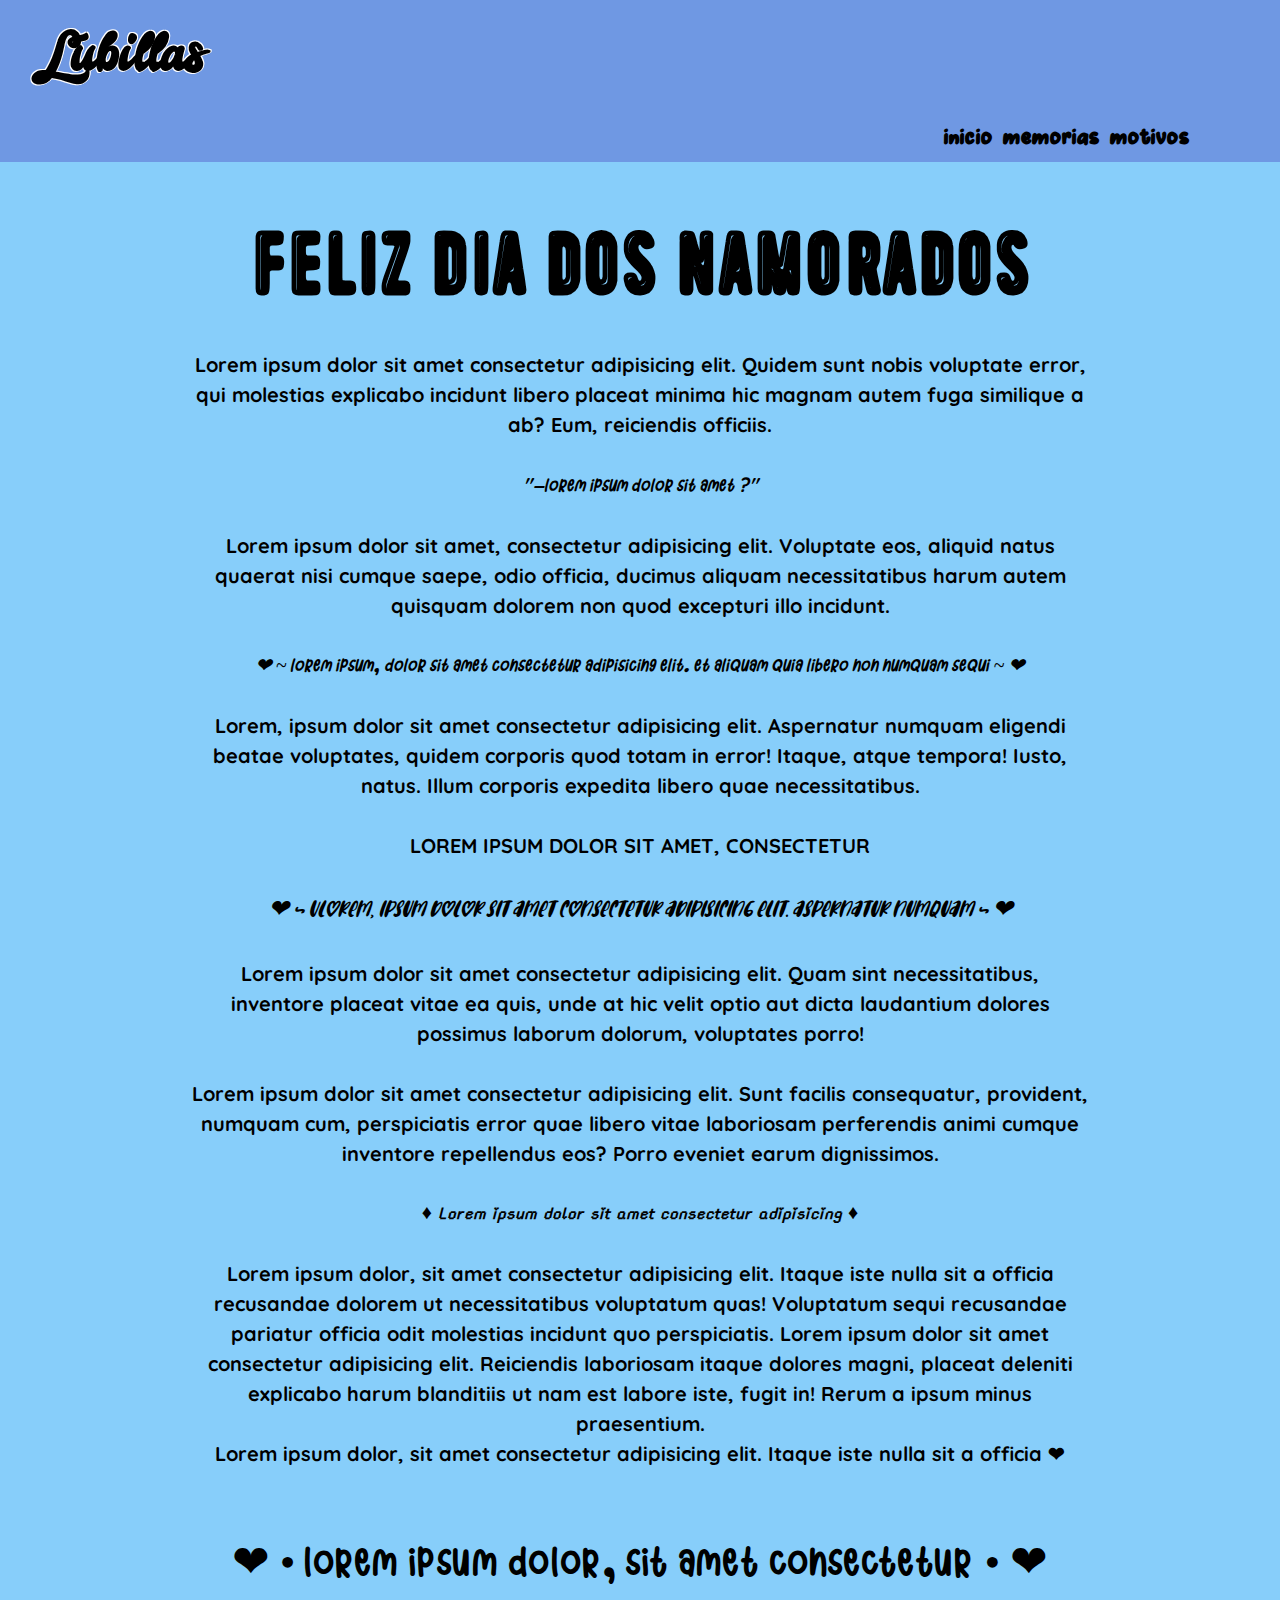
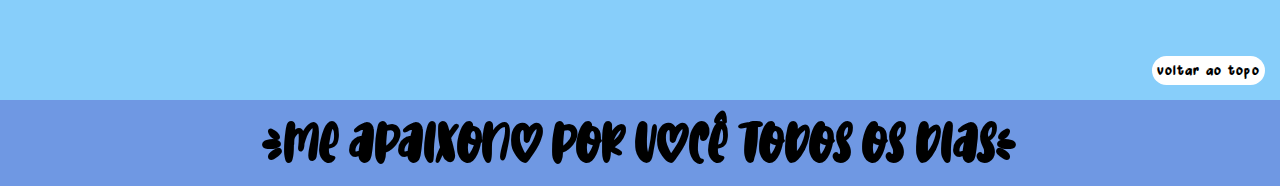
<file: index.html>
<!DOCTYPE html>
<html lang="pt-BR">
  <head>
    <meta charset="UTF-8" />
    <meta http-equiv="X-UA-Compatible" content="IE=edge" />
    <meta name="viewport" content="width=], initial-scale=1.0" />
    <link rel="stylesheet" href="./tudo/css/style.css">
    <link rel="stylesheet" href="./tudo/css/fonts.css" />
    <link rel="stylesheet" href="./tudo/css/momentos/variaveis.css" />
    <link rel="shortcut icon" href="./tudo/src/favicon.png" type="image/x-icon" />
    <link rel="preconnect" href="https://fonts.googleapis.com">
    <link rel="preconnect" href="https://fonts.gstatic.com" crossorigin>
    <link href="https://fonts.googleapis.com/css2?family=Quicksand&display=swap" rel="stylesheet">
    <title>Feliz dia dos Namorados</title>
  </head>

  <body>
    <!--CABEÇALHO-->
    <header id="header">
      <div class="header">
        <h2>Lubillas</h2>
        <nav class="nav1">
          <div class="headerInfo">
            <ul>
              <li><a class="linkH" href="./index.html" target="_self">inicio</a></li>
              <li><a class="linkH" href="./tudo/momentos.html" target="_self">memorias</a></li>
              <li><a class="linkH" href="./tudo/adicional.html" target="_self">motivos</a></li>
            </ul>
          </div>
        </nav>
      </div>
    </header>
    <main>
      <div class="textoPrincipal">
        <p class="Titulo"><h1>FELIZ DIA DOS NAMORADOS</h1></p>
          <div class="Texto">
            <p>
              Lorem ipsum dolor sit amet consectetur adipisicing elit. Quidem sunt nobis voluptate error, qui molestias explicabo incidunt libero placeat minima hic magnam autem fuga similique a ab? Eum, reiciendis officiis.
              <br><br>
              <p class="textoMedio"><span>"</span>-lorem ipsum dolor sit amet <span>?"</span></p>
              <br>
              Lorem ipsum dolor sit amet, consectetur adipisicing elit. Voluptate eos, aliquid natus quaerat nisi cumque saepe, odio officia, ducimus aliquam necessitatibus harum autem quisquam dolorem non quod excepturi illo incidunt.
              <br><br>
              <p class="textoMedio">❤ ~ Lorem ipsum, dolor sit amet consectetur adipisicing elit. Et aliquam quia libero non numquam sequi ~ ❤</p>
              <br>

              Lorem, ipsum dolor sit amet consectetur adipisicing elit. Aspernatur numquam eligendi beatae voluptates, quidem corporis quod totam in error! Itaque, atque tempora! Iusto, natus. Illum corporis expedita libero quae necessitatibus.
              <br><br>
              <p class="uppercase">Lorem ipsum dolor sit amet, consectetur</p>
              <br>
              <p class="textoMedio txt">❤ ~ vLorem, ipsum dolor sit amet consectetur adipisicing elit. Aspernatur numquam ~ ❤</p>
              <br>

              Lorem ipsum dolor sit amet consectetur adipisicing elit. Quam sint necessitatibus, inventore placeat vitae ea quis, unde at hic velit optio aut dicta laudantium dolores possimus laborum dolorum, voluptates porro!
              <br><br>
              
              Lorem ipsum dolor sit amet consectetur adipisicing elit. Sunt facilis consequatur, provident, numquam cum, perspiciatis error quae libero vitae laboriosam perferendis animi cumque inventore repellendus eos? Porro eveniet earum dignissimos.
              <br><br>

              <p class="textoSolto">♦ Lorem ipsum dolor sit amet consectetur adipisicing ♦</p>
              <br>

              Lorem ipsum dolor, sit amet consectetur adipisicing elit. Itaque iste nulla sit a officia recusandae dolorem ut necessitatibus voluptatum quas! Voluptatum sequi recusandae pariatur officia odit molestias incidunt quo perspiciatis. Lorem ipsum dolor sit amet consectetur adipisicing elit. Reiciendis laboriosam itaque dolores magni, placeat deleniti explicabo harum blanditiis ut nam est labore iste, fugit in! Rerum a ipsum minus praesentium.
              <br>
              
              <p>Lorem ipsum dolor, sit amet consectetur adipisicing elit. Itaque iste nulla sit a officia ❤</p>
              <br><br>

              <p class="textoFinal">❤ • Lorem ipsum dolor, sit amet consectetur • ❤</p>
              <br><br>
            </p>
          </div>
      </div>
      <a class="voltar" href="#header">voltar ao topo</a>
    </main>
    <footer>
      <h6>[me apaixOno pOr você tOdOs Os dias]</h6>
    </footer>
    <script src="./tudo/script.js"></script>
  </body>
</html>
</file>
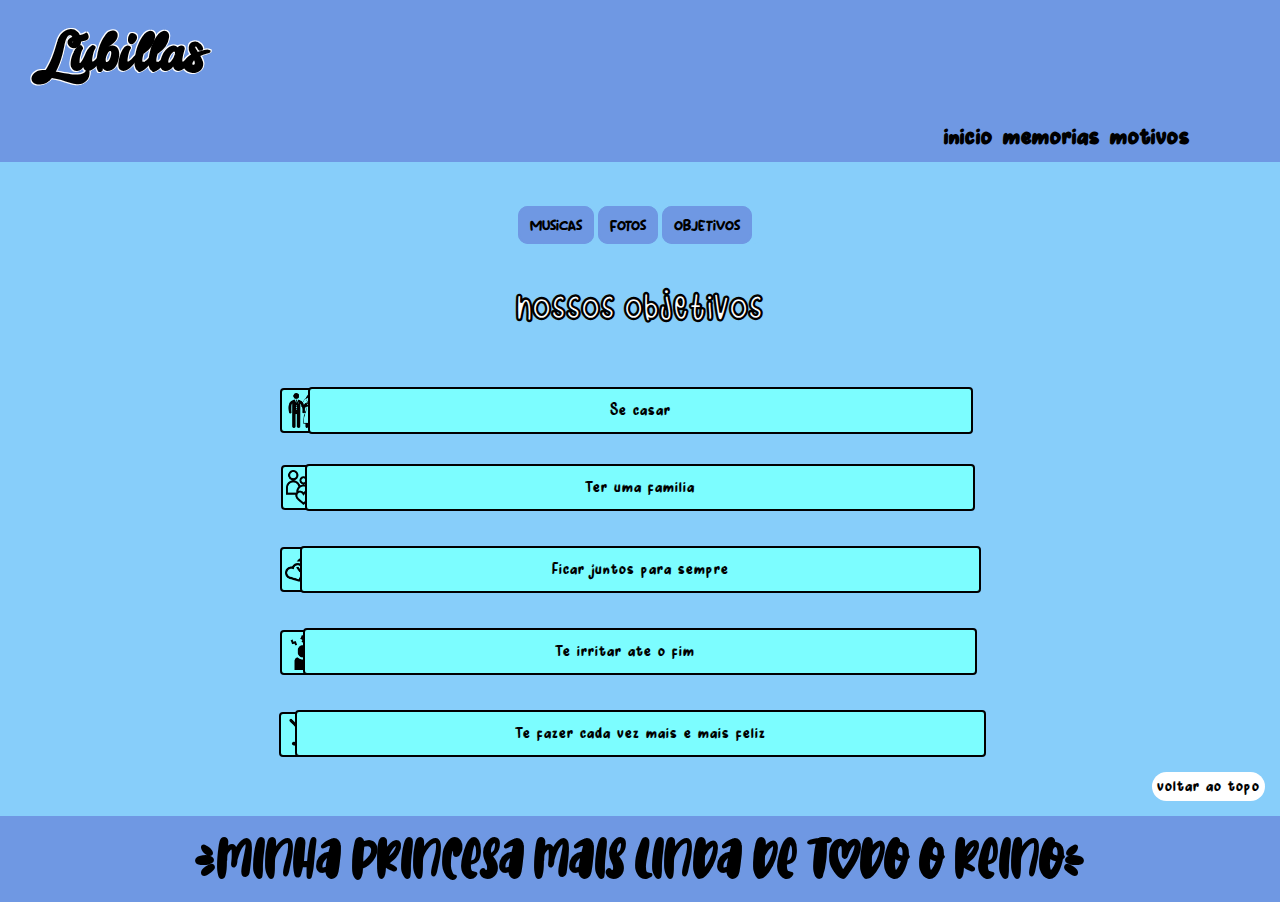
<file: tudo/objetivos.html>
<!DOCTYPE html>
<html lang="pt-BR">
  <head>
    <meta charset="UTF-8" />
    <meta http-equiv="X-UA-Compatible" content="IE=edge" />
    <meta name="viewport" content="width=], initial-scale=1.0" />
    <link rel="stylesheet" href="./css/fonts.css" />
    <link rel="stylesheet" href="./css/objetivos.css" />
    
    <link rel="stylesheet" href="./css/momentos/variaveis.css" />
    <link rel="shortcut icon" href="./src/favicon.png" type="image/x-icon" />
    <link rel="preconnect" href="https://fonts.googleapis.com">
    <link rel="preconnect" href="https://fonts.gstatic.com" crossorigin>
    <link href="https://fonts.googleapis.com/css2?family=Indie+Flower&display=swap" rel="stylesheet">
    <title>Motivos</title>
  </head>

  <body>
    <!--CABEÇALHO-->
    <header id="header">
      <div class="header">
        <h2>Lubillas</h2>
        <nav class="nav1">
          <div class="headerInfo">
            <ul>
              <li>
                <a class="linkH" href="../index.html" target="_self">inicio</a>
              </li>
              <li>
                <a class="linkH" href="./momentos.html" target="_self"
                  >memorias</a
                >
              </li>
              <li>
                <a class="linkH" href="./adicional.html" target="_self"
                  >motivos</a
                >
              </li>
            </ul>
          </div>
        </nav>
      </div>
    </header>
    <main>
      <nav>
        <ul class="nav4">
          <li><a class="pag" href="./adicional.html" >musicas</a></li>
          <li><a class="pag" href="./bilhetes.html">fotos</a></li>
          <li><a class="pag" href="./objetivos.html">objetivos</a></li>
        </ul>
      </nav>
      <h1>nossos objetivos</h1>
      <div class="lista">
        <div class="itens">
          <p class="texto">Se casar</p>
        </div>
        <div class="itens2">
          <p class="texto">Ter uma familia</p>
        </div>
        <div class="itens3">
          <p class="texto">Ficar juntos para sempre</p>
        </div>
        <div class="itens4">
          <p class="texto">Te irritar ate o fim</p>
        </div>
        <div class="itens5">
          <p class="texto">Te fazer cada vez mais e mais feliz</p>
        </div>
      </div>
      <img class="img1" src="./src/img/casamento.png" alt="casamento" title="casamento">
      <img class="img2" src="./src/img/familia.png" alt="familia" title="familia">
      <img class="img3" src="./src/img/juntos.png" alt="juntos para sempre" title="juntos para sempre">
      <img class="img4" src="./src/img/estresse.png" alt="estresse" title="você quando eu te irrito kkk">
      <img class="img5" src="./src/img/feliz.png" alt="feliz" title="você super feliz">
      <a class="voltar" href="#header">voltar ao topo</a>
    </main>
    <footer>
      <h6>[Minha princesa mais linda de todO O reinO]</h6>
    </footer>
  </body>
</html>
</file>
<file: tudo/css/style.css>
* {
  margin: 0;
  background-color: var(--Rosa-Fraco);
  box-sizing: border-box;
}

html {
  scroll-behavior: smooth;
}

::-webkit-scrollbar {
  width: 6px;
  background: #f4f4f4;
}

::-webkit-scrollbar-thumb {
  background: #75a0f0;
}

::-webkit-scrollbar-track {
  background-color: var(--Rosa-Fraco);
}

body {
  max-width: 100vw;
  max-height: 100vh;
}

/*==============================
              HEADER
  ==============================*/

#header {
  background-color: var(--Rosa-Forte);
}

.header {
  font-family: 'best';
  background-color: var(--Rosa-Forte);
}

h2 {
  background-color: var(--Rosa-Forte);
  font-size: 3.75rem;
  display: inline-block;
  color: var(--Preto);
  padding: 0.625rem;
  margin: 0.938rem 0rem 0rem 1.25rem;
  color: var(--Preto);
  text-shadow: -0.063rem -0.063rem 0rem var(--Branco),
    -0.063rem 0.063rem 0rem var(--Branco), 0.063rem -0.063rem 0rem var(--Branco),
    0.063rem 0rem 0rem var(--Branco);
}

.headerInfo {
  font-family: 'cupid';
  font-weight: bold;
  background-color: var(--Rosa-Forte);
  padding: center;
  margin: 1.25rem 0rem 0rem 0.313rem;
  font-size: 1.563rem;
}

.nav1 {
  background-color: var(--Rosa-Forte);
}

.nav3 {
  background-color: var(--Rosa-Forte);
}

ul {
  background-color: var(--Rosa-Forte);
  list-style: none;
  margin: 0rem 5rem 0.313rem 0rem;
  padding: 0rem 0.625rem 0.625rem 0rem;
  text-align: right;
}

li {
  background-color: var(--Rosa-Forte);
  float: left;
}

li:nth-last-child(1),
li:nth-last-child(2),
li:nth-last-child(3) {
  float: none;
  display: inline-block;
}

.linkH {
  background-color: var(--Rosa-Forte);
  text-decoration: none;
  color: var(--Preto);
}

/*==============================
              MAIN
  ==============================*/

.textoPrincipal {
  font-family: 'loveU';
  text-align: center;
  text-transform: uppercase;
  font-weight: none;
  font-size: 45px;
}

.Titulo {
  font-weight: normal;
  margin: 50px 10% 0 10%;
}

.Texto {
  font-family: 'Quicksand', sans-serif;
  margin: 35px 15% 0 15%;
  font-size: 20px;
  font-weight: bold;
  text-transform: none;
  line-height: 1.5;
}

.textoMedio {
  font-weight: normal;
  font-family: 'lovely';
  font-style: italic;
}

span{
  font-family: 'Quicksand', sans-serif;
  font-weight: bold;
  font-style: italic;
}

.uppercase {
  font-weight: bold;
  text-transform: uppercase;
}

.txt {
  font-family: 'lover';
  font-size: 25px;
}

.textoSolto {
  font-weight: bold;
  font-family: 'pixel';
  font-style: italic;
}

.textoFinal {
  font-weight: normal;
  font-family: 'lovely';
  font-size: 45px;
}

/*==============================
        VOLTAR AO TOPO
  ==============================*/

.voltar {
  margin-left: 90%;
  display: inline-block;
  list-style: none;
  text-decoration: none;
  font-size: 1, 25rem;
  font-family: 'cupid';
  padding: 0.313rem;
  color: var(--Preto);
  background-color: var(--Branco);
  border-radius: 5rem;
  margin-bottom: 10px;
}

/*==============================
             FOOTER
  ==============================*/

footer {
  font-family: 'lover';
  background-color: var(--Rosa-Forte);
  margin-top: 5px;
}

footer h6 {
  font-size: 3.75rem;
  background-color: var(--Rosa-Forte);
  text-align: center;
  margin: 0.063rem;
}
</file>
<file: tudo/css/fonts.css>
@font-face {
  font-family: 'lovely';
  src: url(../fontes/LovelyRegular.ttf);
}

@font-face {
  font-family: 'mabook';
  src: url(../fontes/Mabook.otf), url(../fontes/Mabook.ttf);
}

@font-face {
  font-family: 'loveU';
  src: url(../fontes/I\ love\ you.ttf);
}

@font-face {
  font-family: 'best';
  src: url(../fontes/Bestlovers.ttf);
}

@font-face {
  font-family: 'cupid';
  src: url(../fontes/Cupid\ Love.ttf);
}

@font-face {
  font-family: 'lover';
  src: url(../fontes/Lover\ Loves.ttf);
}

@font-face {
  font-family: 'pixel';
  src: url(../fontes/rainyhearts.ttf);
}

@font-face {
  font-family: 'cream';
  src: url(../fontes/Cream\ Cake.otf);
}

@font-face {
  font-family: 'valentine';
  src: url(../fontes/Apricot.ttf);
}
</file>
<file: tudo/css/momentos/variaveis.css>
:root {
  --Rosa-Forte: #6F98E3;
  --Rosa-Fraco: #87CEFA;
  --Background: #7CFDFF; 
  --Background2: hsl(350, 100%, 88%);
  --Preto: hsl(0, 0%, 0%);
  --Branco: hsl(0, 0%, 100%);
  --Polaroid: hsl(0, 0%, 92%);
}
</file>
<file: tudo/css/objetivos.css>
* {
  margin: 0;
  background-color: var(--Rosa-Fraco);
  box-sizing: border-box;
}

html {
  scroll-behavior: smooth;
}

::-webkit-scrollbar {
  width: 6px;
  background: #f4f4f4;
}

::-webkit-scrollbar-thumb {
  background: #75a0f0;
}

::-webkit-scrollbar-track {
  background-color: var(--Rosa-Fraco);
}

body {
  max-width: 100vw;
  max-height: 100vh;
}

/*==============================
              HEADER
  ==============================*/

#header {
  background-color: var(--Rosa-Forte);
}

.header {
  font-family: 'best';
  background-color: var(--Rosa-Forte);
}

h2 {
  background-color: var(--Rosa-Forte);
  font-size: 3.75rem;
  display: inline-block;
  color: var(--Preto);
  padding: 0.625rem;
  margin: 0.938rem 0rem 0rem 1.25rem;
  color: var(--Preto);
  text-shadow: -0.063rem -0.063rem 0rem var(--Branco),
    -0.063rem 0.063rem 0rem var(--Branco), 0.063rem -0.063rem 0rem var(--Branco),
    0.063rem 0rem 0rem var(--Branco);
}

.headerInfo {
  font-family: 'cupid';
  font-weight: bold;
  background-color: var(--Rosa-Forte);
  padding: center;
  margin: 1.25rem 0rem 0rem 0.313rem;
  font-size: 1.563rem;
}

.nav1 {
  background-color: var(--Rosa-Forte);
}

.nav3 {
  background-color: var(--Rosa-Forte);
}

ul {
  background-color: var(--Rosa-Forte);
  list-style: none;
  margin: 0rem 5rem 0.313rem 0rem;
  padding: 0rem 0.625rem 0.625rem 0rem;
  text-align: right;
}

li {
  background-color: var(--Rosa-Forte);
  float: left;
}

li:nth-last-child(1),
li:nth-last-child(2),
li:nth-last-child(3) {
  float: none;
  display: inline-block;
}

.linkH {
  background-color: var(--Rosa-Forte);
  text-decoration: none;
  color: var(--Preto);
}

/*==============================
              MAIN
  ==============================*/

h1 {
  font: 2.5rem 'lovely';
  margin: 2.188rem 0rem 1.563rem 0rem;
  padding: 0.313rem 0rem 1rem 0rem;
  text-align: center;
  font-weight: bold;
  color: var(--Branco);
  -webkit-text-stroke: 0.063rem var(--Preto);
  text-shadow: 0rem var(--Preto);
  z-index: 1;
}

.lista {
  display: flex;
  flex-direction: column;
  justify-content: center;
  align-items: center;
}

.texto {
  background-color: var(--Background);
}

.itens {
  background-color: var(--Background);
  margin: 15px 0 10px 0;
  padding: 12px 300px 12px 300px;
  border: 2px solid var(--Preto);
  border-radius: 4px;
  font-family: 'cupid';
}

.img1 {
  background-color: var(--Background);
  float: left;
  padding: 3px;
  margin: -384px 0 0 280px;
  width: 45px;
  height: 45px;
  z-index: 1;
  border: 2px solid black;
  border-radius: 4px;
}

.itens2 {
  background-color: var(--Background);
  margin: 20px 0 15px 0;
  padding: 12px 278px 12px 278px;
  border: 2px solid var(--Preto);
  border-radius: 4px;
  font-family: 'cupid';
}

.img2 {
  background-color: var(--Background);
  float: left;
  padding: 3px;
  margin: -307px 0 0 281px;
  width: 45px;
  height: 45px;
  z-index: 1;
  border: 2px solid black;
  border-radius: 4px;
}

.itens3 {
  background-color: var(--Background);
  margin: 20px 0 15px 0;
  padding: 12px 250px 12px 250px;
  border: 2px solid var(--Preto);
  border-radius: 4px;
  font-family: 'cupid';
}

.img3 {
  background-color: var(--Background);
  float: left;
  padding: 3px;
  margin: -225px 0 0 280px;
  width: 45px;
  height: 45px;
  z-index: 1;
  border: 2px solid black;
  border-radius: 4px;
}

.itens4 {
  background-color: var(--Background);
  margin: 20px 0 15px 0;
  padding: 12px 280px 12px 250px;
  border: 2px solid var(--Preto);
  border-radius: 4px;
  font-family: 'cupid';
}

.img4 {
  background-color: var(--Background);
  float: left;
  padding: 3px;
  margin: -142px 0 0 280px;
  width: 45px;
  height: 45px;
  z-index: 1;
  border: 2px solid black;
  border-radius: 4px;
}

.itens5 {
  background-color: var(--Background);
  margin: 20px 0 15px 0;
  padding: 12px 218px 12px 218px;
  border: 2px solid var(--Preto);
  border-radius: 4px;
  font-family: 'cupid';
}

.img5 {
  background-color: var(--Background);
  float: left;
  padding: 3px;
  margin: -60px 0 0 279px;
  width: 45px;
  height: 45px;
  z-index: 1;
  border: 2px solid black;
  border-radius: 4px;
}

/*==============================
      NAVEGAÇÃO ENTRE PAGINAS
  ==============================*/

.nav2 {
  display: inline-block;
  text-decoration: none;
  border-radius: 15%;
  margin: 5% 0 0 50%;
  background-color: var(--Rosa-Fraco);
}

.pagina {
  text-align: center;
  font-size: 0.938rem;
  font-family: 'mabook';
  color: var(--Preto);
  padding: 0.5rem;
  width: 0.625rem;
  padding: 0.625rem;
  text-decoration: none;
  background-color: var(--Rosa-Forte);
  border: 0.125rem solid var(--Rosa-Fraco);
  border-radius: 0.625rem;
}

/*==============================
  NAVEGAÇÃO ENTRE PAGINAS TOPO
  ==============================*/

.nav3 {
  display: inline-block;
  text-decoration: none;
  border-radius: 15%;
  margin: 0 0 0 50%;
  background-color: var(--Rosa-Fraco);
}

.nav4 {
  display: inline-block;
  text-decoration: none;
  border-radius: 15%;
  margin: 3.125rem 0 0 40.5%;
  background-color: var(--Rosa-Fraco);
}

.pag {
  text-align: center;
  font-size: 0.938rem;
  font-family: 'mabook';
  color: var(--Preto);
  padding: 0.5rem;
  width: 0.625rem;
  padding: 0.625rem;
  text-decoration: none;
  background-color: var(--Rosa-Forte);
  border: 0.125rem solid var(--Rosa-Forte);
  border-radius: 0.625rem;
}

/*==============================
        VOLTAR AO TOPO
  ==============================*/

.voltar {
  margin-left: 90%;
  display: inline-block;
  list-style: none;
  text-decoration: none;
  font-size: 1, 25rem;
  font-family: 'cupid';
  padding: 0.313rem;
  color: var(--Preto);
  background-color: var(--Branco);
  border-radius: 5rem;
  margin-bottom: 10px;
}

/*==============================
             FOOTER
  ==============================*/

footer {
  font-family: 'lover';
  background-color: var(--Rosa-Forte);
  margin-top: 0.313rem;
}

footer h6 {
  font-size: 3.75rem;
  background-color: var(--Rosa-Forte);
  text-align: center;
  margin: 0.063rem;
}
</file>
